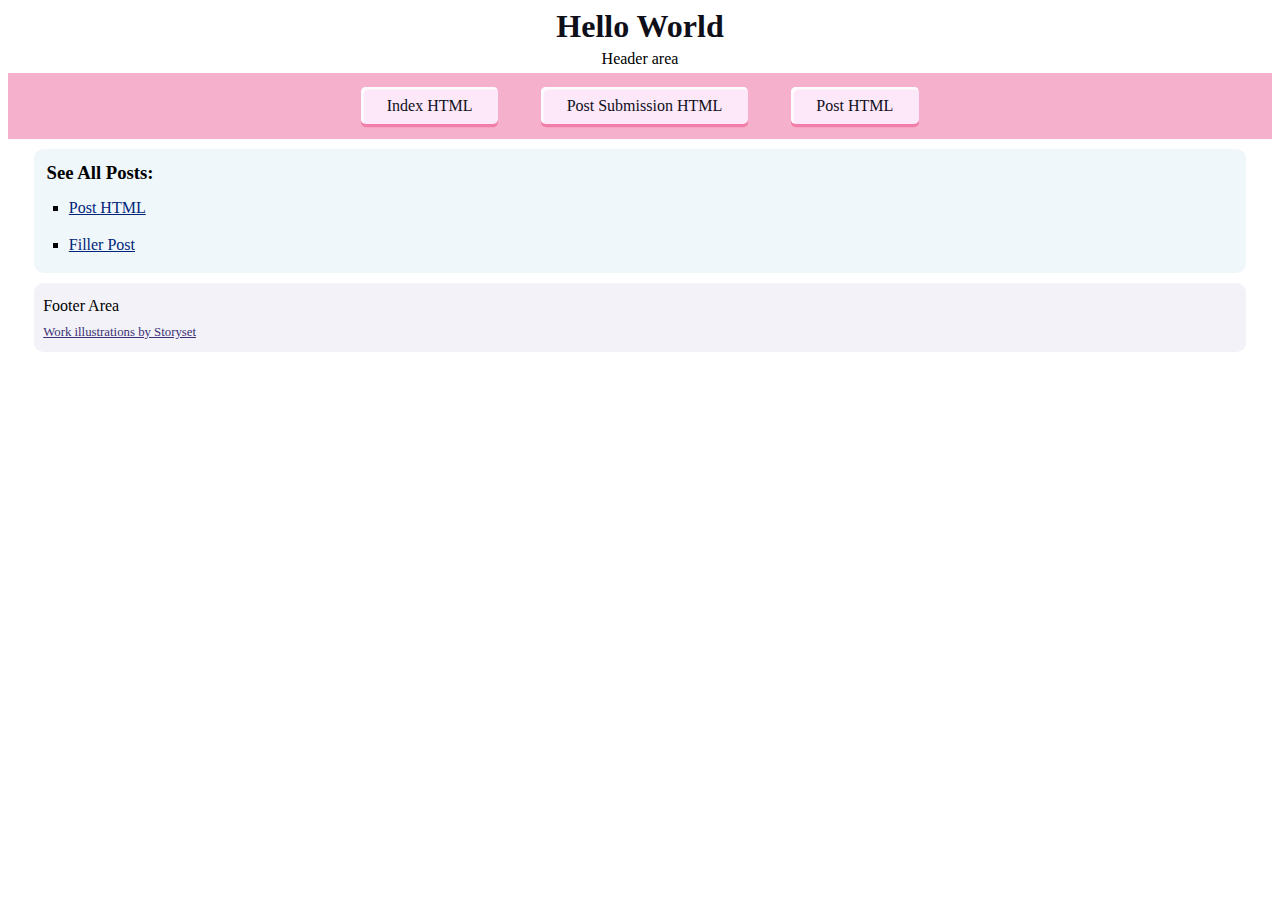
<file: index.html>
<!DOCTYPE html>
<html>
<head>
    <link rel="stylesheet" type="text/css" href="styles.css" />
<title>Hello World</title>

</head>

<body>
     
    <header>
        <h1>Hello World</h1>
        <div class="headerArea flex-center">
            <p>Header area</p>
        </div>
    </header>
        

    <nav>
        <ul>
            <li><a href="index.html">Index HTML</a></li>
            <li><a href="post-submission.html">Post Submission HTML</a></li>
            <li><a href="post.html">Post HTML</a></li>
        </ul>
    </nav>


    <main>

        <div class="allposts">
            <h3>See All Posts:</h3>
            <ul>
                <li><a href="post.html">Post HTML</a></li>
                <li><a href="#">Filler Post</a></li>
            </ul>
        </div>

    </main>

    <footer>
       <div>
           <p>Footer Area</p>
           <div class="attribution">
                <p><a href="https://storyset.com/work">Work illustrations by Storyset</a></p>
            </div>
        </div>
    </footer>


</body>


</html>
</file>
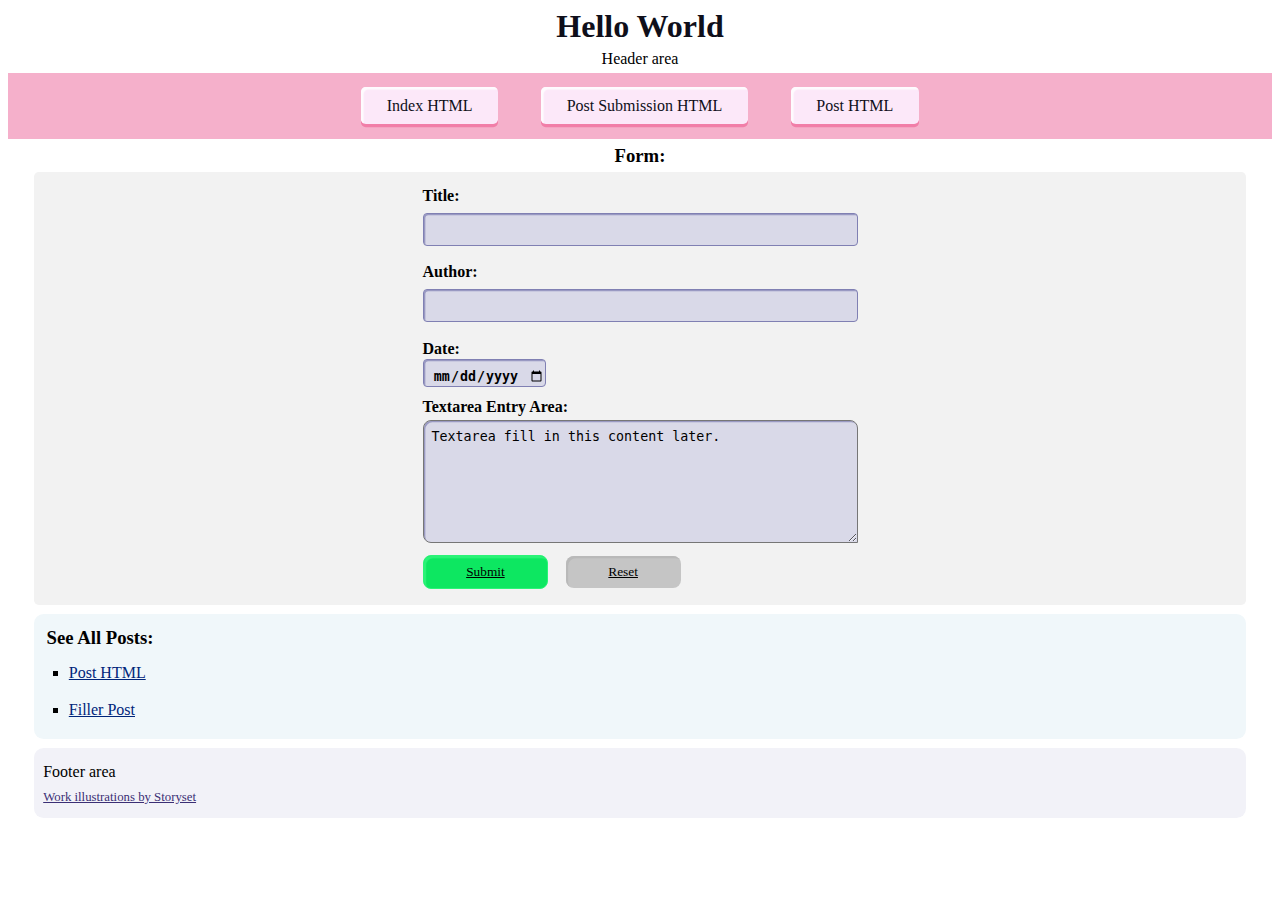
<file: post-submission.html>
<!DOCTYPE html>
<html>
<head>
    <link rel="stylesheet" type="text/css" href="styles.css" />
<title>Hello World</title>

</head>

<body>
     
    <header>
        <h1>Hello World</h1>

        <div class="headerArea flex-center">
            <p>Header area</p>
        </div>
    </header>
        

    <nav>
        <ul>
            <li><a href="index.html">Index HTML</a></li>
            <li><a href="post-submission.html">Post Submission HTML</a></li>
            <li><a href="post.html">Post HTML</a></li>
        </ul>
    </nav>


    <main>
        <h3 class="form-title">Form:</h3>
        <div class="flex-center formbg">
                       
            <form action="#" method="get">

                <label for="title">Title:</label>
                <input type="text" id="title" name="title">

                <label for="author">Author:</label>
                <input type="text" id="author" name="author">
            
                <label for="date">Date:</label>
                <input type="date" id="date" name="date" class="dates">

                <label for="textArea">Textarea Entry Area:</label>
            
                <textarea name="textArea" rows="7" cols="50" class="textArea">Textarea fill in this content later.</textarea>

            <div class="buttons">
                <button type="submit" value="Submit"class="submits">Submit</button>

                <button type="reset" value="Reset" class="resets">Reset</button>
            </div>

            </form>
        </div>
        <div class="allposts">
           
            <h3>See All Posts:</h3>
            <ul>
                <li><a href="post.html">Post HTML</a></li>
                
                <li><a href="#">Filler Post</a></li>
            </ul>
            
        </div>

       


    </main>  
    
    <footer>
        <div>
            <p>Footer area</p>
        </div>
        <div class="attribution">
            <p><a href="https://storyset.com/work">Work illustrations by Storyset</a></p>
        </div>
    </footer>


</body>


</html>
</file>
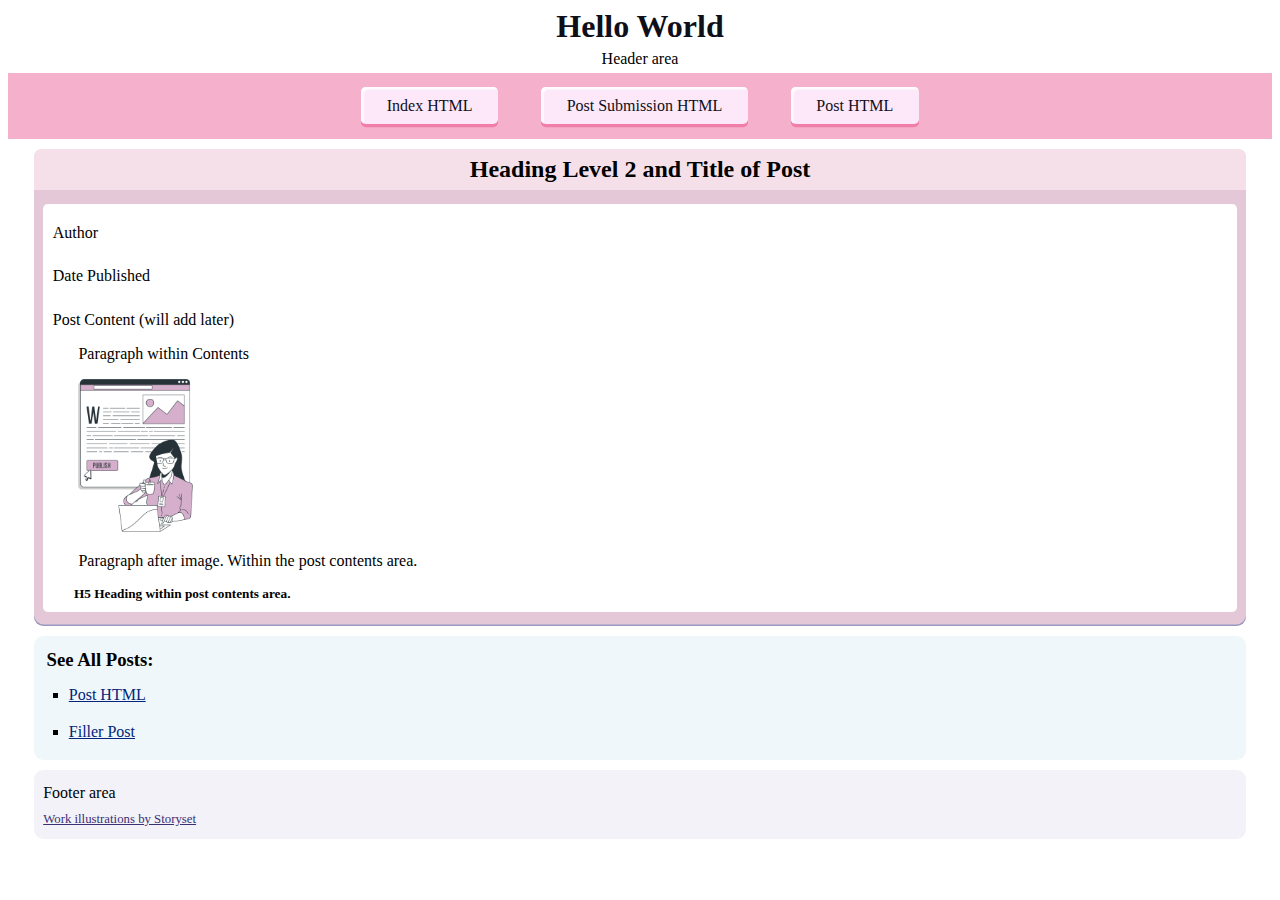
<file: post.html>
<!DOCTYPE html>
<html>
<head>
    <link rel="stylesheet" type="text/css" href="styles.css" />
<title>Post Submission Page</title>

</head>

<body>
     
    <header>
        <h1>Hello World</h1>
        <div class="headerArea flex-center">
            <p>Header area</p>
        </div>
    </header>
        

    <nav>
        <ul>
            <li><a href="index.html">Index HTML</a></li>
            <li><a href="post-submission.html">Post Submission HTML</a></li>
            <li><a href="post.html">Post HTML</a></li>
        </ul>
    </nav>


    <main>


        <div class="fullPost">
            <h2 class="postTitle">Heading Level 2 and Title of Post</h2>
                <div class="postInfo">
                    <div class="contrastPostBG">
                        <div class="postAuthor">Author</div>
                        <div class="postDatePublished">Date Published</div>
                        <div class="postContents">Post Content (will add later)
                            <p class="postContentsParagraph">Paragraph within Contents</p>
                            <p class="postContentsParagraph"><img src="images/PublishArticleGraphicImageInBroStyleByStorysetColorD5AFCBLightPurple.png" alt="Woman publishing an article online using her laptop" class="postFeaturedImage"></p>
                            <p class="postContentsParagraph">Paragraph after image. Within the post contents area.</p>
                            <h5 class="postContentsHeading">H5 Heading within post contents area.</h5>
                    </div>
                </div>
                </div>
        </div>
            <div class="allposts">
           
                <h3>See All Posts:</h3>
                <ul>
                    <li><a href="post.html">Post HTML</a></li>
                    <li><a href="#">Filler Post</a></li>
                </ul>
                
            </div>

    </main>

    <footer>
        <p>Footer area</p>
        <div class="attribution">
            <p><a href="https://storyset.com/work">Work illustrations by Storyset</a></p>
        </div>
    </footer>


</body>


</html>
</file>
<file: styles.css>
/* General styles */

body {
	background-color: #ffffff;
    color: #000000;
    font-family:Georgia, 'Times New Roman', Times, serif;
}

a {
    color:#00257A;
}

/* Heading resets */

h1, h2, h3, h4, h5, h6 {
    margin:0;
    padding:0;
}

/* Ensures Form and content stays centered along with flex */

main .formbg {
    margin-left:1.6em;
    margin-right:1.6em;
}

header h1 {
    color: #0F0F1A;
    text-align:center;
    margin-bottom:0em;
}

/* Header reset */

.headerArea {
    margin:0;
    padding:0;
}


/* Header content reset */

.headerArea p {
    margin: 0.3em 0 0.3em 0;
    
    padding:0;
}


/* Form title to fix the headings not centering glitch with display flex */

.form-title {
    display:flex;
    margin:0 auto;
    margin-top:.3em;
    margin-bottom:.3em;
    justify-content: center;
}


/* Navigation resets and styles */

nav {
    margin:0;
    padding:0;
}

nav ul {
    text-align:center;

    background-color: #F5B0CB;
    
    margin:0;
    padding:0;
}

nav ul li {
    display:inline-block;
    text-align:center;

    padding: 0.618em;
}

nav ul li a {
    display:inline-block;

    text-align:center;
    text-decoration:none;

    background-color:#fce8f9;

    color:#0F0F1A;

    padding:0.6em 1.6em 0.6em 1.6em;
    margin: 0.3em 0.6em 0.3em 0.6em;
   
    box-shadow: 0em 0.2em #F17EA8, inset 0.16em 0.16em .06em #FEFBFE;
    border-radius:0.3em;
}

nav ul li a:hover {
    text-decoration: underline;

    background-color:#E7236A; 
    
    color: #ececec;
    
    box-shadow: 0 0.16em .06em #A51248;
}



/* Form CSS below with inputs and buttons and labels */

/* Input is where textarea is and date picker and the text the users enter appears */

form input {
    display:block;

    background-color: #D9D9E8;
   
    margin-top:0.1em;
    margin-bottom:0.1em;
    padding-top:0.6em;

    box-shadow: inset 0.1em 0.1em #9999C2;
}



/* Labels and buttons for the form on Post Submission */

form label {
    display:block;

    font-weight:bold;

    padding-top:0.6em;
}

#date {
    font-weight:bold;
    text-align: center;
}

/* Buttons for the form like submit and reset */

.resets {
    background-color:#c5c5c5;

    border: none;

    border-radius: 0.6em;

    margin-left:1em;

    box-shadow: inset 0.16em 0.16em #b9b9b9;
}

.submits {
    background-color:#0DE761;

    border: 1px solid #2BF377;
    border-radius: 0.6em;
    box-shadow: inset 0.16em 0.16em .06em #2BF377;
}

.submits:hover {
    background-color:#65F69C; 
    box-shadow: 0 0.16em .06em #2BF377;
}


.buttons button {
    display: inline-block;
    
    font-family: Georgia, 'Times New Roman', Times, serif;

    text-align: center;
    text-decoration:underline;

    padding-top:0.6em;
    padding-bottom:0.6em;
}

button {
    padding-left:3.2em;
    padding-right:3.2em;
    margin-top:0.6em;
}

/* centering the Main part and its contents */

.flex-center {
    display: flex;

    justify-content: center;
  }


/* test of form css from w3 to keep contents centered */

input[type=text], select {
    display: inline-block;

    width: 100%;

    padding: 0.6em 1em;
    margin: 0.6em 0;

    border: 1px solid #8080B3;
    border-radius: 0.3em;
    box-sizing: border-box;
}
 
  

  

/* Form design on Post Submission page */

.formbg {
    background-color: #f2f2f2;

    padding: 0.3em 0.3em 1em 0.3em;

    border-radius: 0.3em;
  }

.textArea {
    background-color: #D9D9E8;
    
    padding:0.6em;
    margin-top:0.3em;

    border-radius:0.6em 0.6em 0em 0.6em;
    box-shadow: inset 0.1em 0.1em #9999C2;
}

.dates {
    border: 1px solid #8080B3;

    border-radius:0.3em;
    box-shadow: inset 0.1em 0.1em #9999C2;
}


/* Post page specific styles */

.fullPost {
    background-color:#E4C8D8;

    margin:0.6em 1.6em 0.6em 1.6em;
    padding-top:0;
    
    box-shadow: inset 0 -0.1em #9999C2; 
    border-radius:0.6em;
}

.postTitle {
    text-align:center;
    
    background-color:#F5E0E9;

    padding: 0.3em;
    margin:0;

    border-radius:0.3em 0.3em 0 0;
}

.postInfo {
    margin:0;
    padding:0.3em 0.6em;
}

/* Adding visual contrast with a background to the post */

.contrastPostBG {
    background-color:#ffffff;

    margin:0.6em 0;
    padding: 0.6em;

    border-radius:0.3em;
}


/*  Detailed CSS selector classes for parts of the post if needed later on in designs */

/* Fix for excess space issue of post with the first item being too low on the page */

.postAuthor {
    margin-top:0.6em;
} 

/* Adding space to the contents of the post */

.postDatePublished, .postContents {
    margin-top:1.6em;
}

/* Indenting the post contents paragraphs and headings content to keep it aligned */

.postContents p, .postContents h1, .postContents h2, .postContents h3, .postContents h4, .postContents h5, .postContents h6 {
    padding-left:1.6em;
}



/* Smaller Featured image within post on Post page */

.postFeaturedImage {
    width: 10%;
}




/* See All Posts section  */

.allposts {
    background-color: #F0F7FA;

    margin:0.6em 1.6em 0.6em 1.6em;
    padding:0.6em; 

    border-radius:0.6em;
}

.allposts h3 {
    margin:0.18em 0.18em 0.3em 0.18em;
}

.allposts ul  {
    list-style-type:square;

    display:block;

    margin:0;
    padding: 0 1.6em;
}

.allposts ul li a {
    display:inline-block;

    padding: 0;
    margin: .6em 0em;   
} 

.allposts ul li a:hover {
     color:#0043E0;
}





/* footer area */

footer {
    background-color: #F2F2F8;

    margin: 0.3em 1.6em 0.3em 1.6em;
    padding:0.3em 0.6em;

    border-radius: 0.6em;
}

footer p {
    margin:0.6em 0 0.6em 0;
   
}

.attribution {
    font-size:80%;
}

.attribution a {
   color: #3B2F75;
}
</file>
